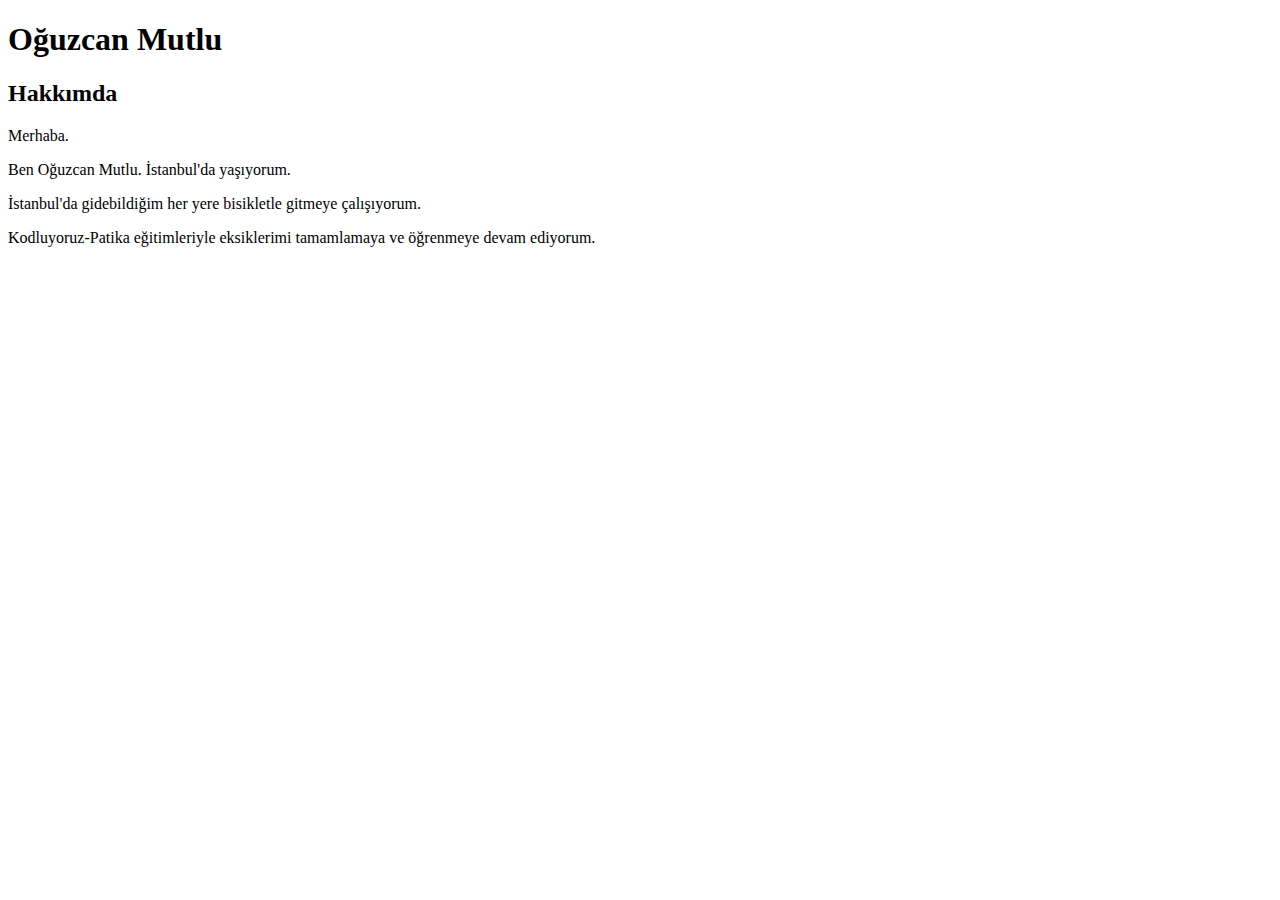
<file: index.html>
<!DOCTYPE html>
<html lang="en">
<head>
    <meta charset="UTF-8">
    <meta http-equiv="X-UA-Compatible" content="IE=edge">
    <meta name="viewport" content="width=device-width, initial-scale=1.0">
    <title>Ödev1</title>
</head>
<body>
    <!-- ad-soyad yazılacak-->
    <h1>Oğuzcan Mutlu</h1>

    <!-- 'Hakkımda' başlığı-->
    <h2>Hakkımda</h2>
    <!-- örnekteki gibi kısa(çok kısa:)) kendimi tanıtmaca-->
    <p>Merhaba.</p>
    <p>Ben Oğuzcan Mutlu. İstanbul'da yaşıyorum.</p>
    <p>İstanbul'da gidebildiğim her yere bisikletle gitmeye çalışıyorum.</p>
    <p>Kodluyoruz-Patika eğitimleriyle eksiklerimi tamamlamaya ve öğrenmeye devam ediyorum. </p>
    
</body>
</html>
</file>
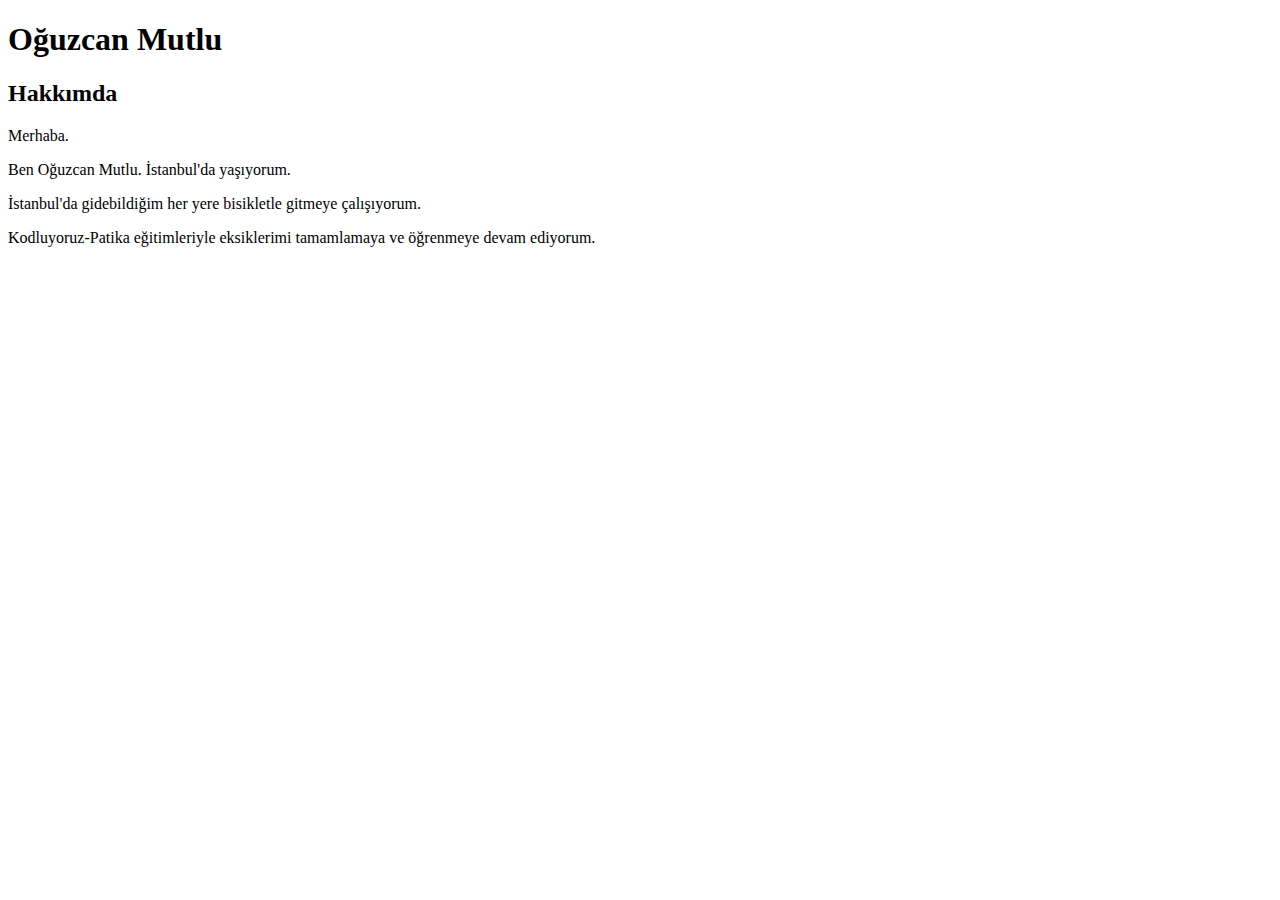
<file: html-course/odev1/index.html>
<!DOCTYPE html>
<html lang="tr">
<head>
    <meta charset="UTF-8">
    <meta http-equiv="X-UA-Compatible" content="IE=edge">
    <meta name="viewport" content="width=device-width, initial-scale=1.0">
    <title>Ödev1</title>
</head>
<body>
    <!-- ad-soyad yazılacak-->
    <h1>Oğuzcan Mutlu</h1>

    <!-- 'Hakkımda' başlığı-->
    <h2>Hakkımda</h2>
    <!-- örnekteki gibi kısa(çok kısa:)) kendimi tanıtmaca-->
    <p>Merhaba.</p>
    <p>Ben Oğuzcan Mutlu. İstanbul'da yaşıyorum.</p>
    <p>İstanbul'da gidebildiğim her yere bisikletle gitmeye çalışıyorum.</p>
    <p>Kodluyoruz-Patika eğitimleriyle eksiklerimi tamamlamaya ve öğrenmeye devam ediyorum. </p>
    
</body>
</html>
</file>
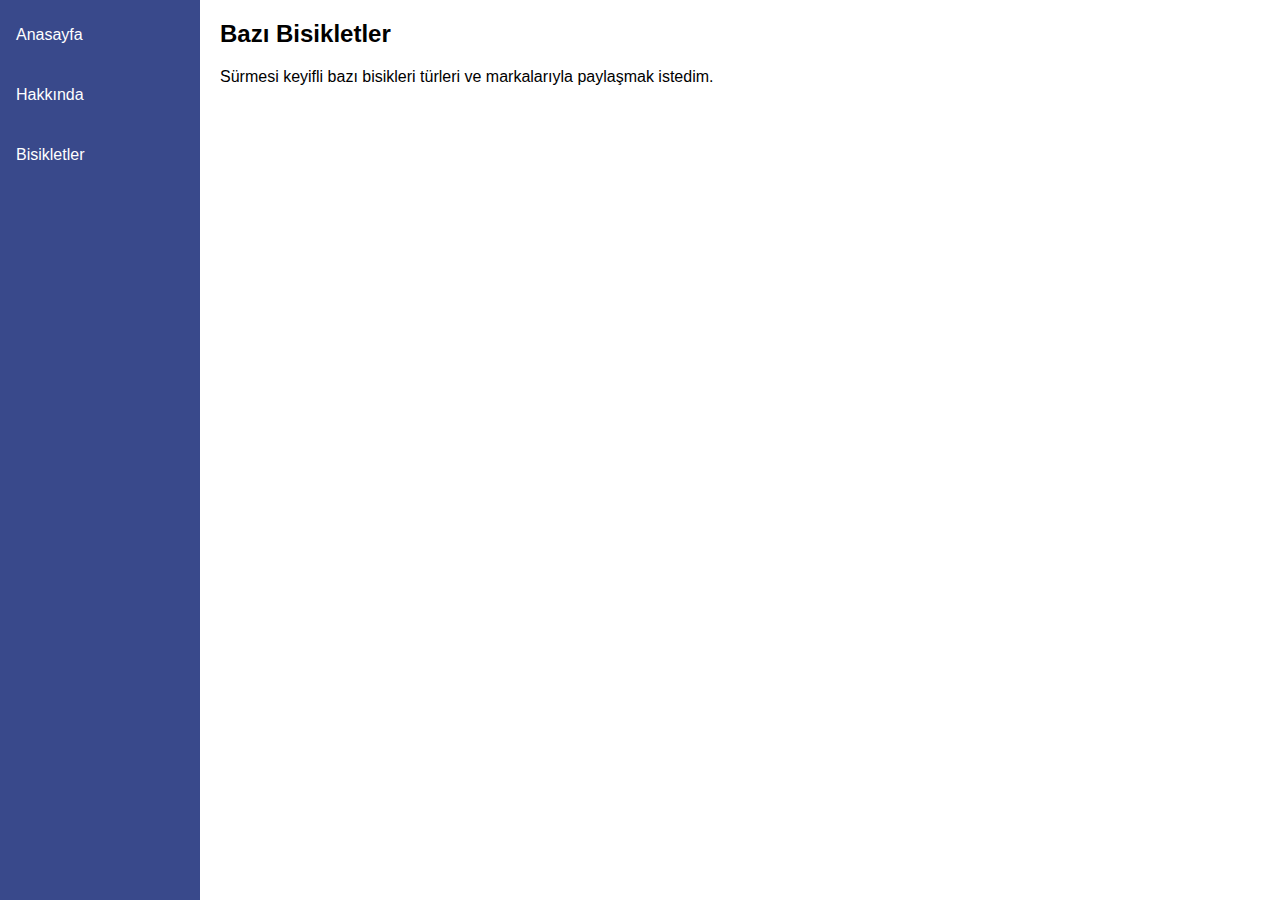
<file: odev1/about-us.html>
<!DOCTYPE html>
<html lang="tr">
<head>
<title>CSS | Ödev-1</title>
<meta charset="utf-8">
<meta name="viewport" content="width=device-width, initial-scale=1">
<link rel="stylesheet" href="bisiklet.css">
</head>
<body>

  <div class="sidenav">
      <a href="index.html">Anasayfa</a>
      <a href="about-us.html">Hakkında</a>
      <div class="dropdown">
        <a href="">Bisikletler</a>
        <div class="dropdown-content">
            <a href="folding-bike.html">Katlanır Bisiklet</a>
            <a href="travel-bike.html">Tur Bisikleti</a>
        </div>
    </div>
  </div>

<div class="content">
  <h2>Bazı Bisikletler</h2>
  <p>Sürmesi keyifli bazı bisikleri türleri ve markalarıyla paylaşmak istedim.</p>
</div>

</body>
</html>
</file>
<file: odev1/bisiklet.css>
/* Style the top navigation bar */
* {
  box-sizing: border-box;
}

body {
  margin: 0;
  font-family: Arial, Helvetica, sans-serif;
}

/* Style the side navigation */
.sidenav {
  height: 100%;
  width: 200px;
  position: fixed;
  z-index: 1;
  top: 0;
  left: 0;
  background-color:#39498B;
  overflow-x: hidden;
}


/* Side navigation links */
.sidenav a {
  margin-block-start: 10px;
  color: white;
  padding: 16px;
  text-decoration: none;
  display: block;
}

/* Change color on hover */
.sidenav a:hover {
  background-color: rgb(206, 71, 71);
  color: white;
}

/* Style the content */
.content {
  margin-left: 200px;
  padding-left: 20px;
}

.dropdown {
  position: relative;
  display: inline-block;
}
/*dropdown-menü*/
.dropdown-content {
  display: none;
  position: absolute;
  background-color:#39498B;
  width: 200px;
  box-shadow: 0px 8px 16px 0px rgba(0,0,0,0.2);
  padding: 12px 16px;
  z-index: 1;
}

.dropdown:hover .dropdown-content {
  display: block;
}
</file>
